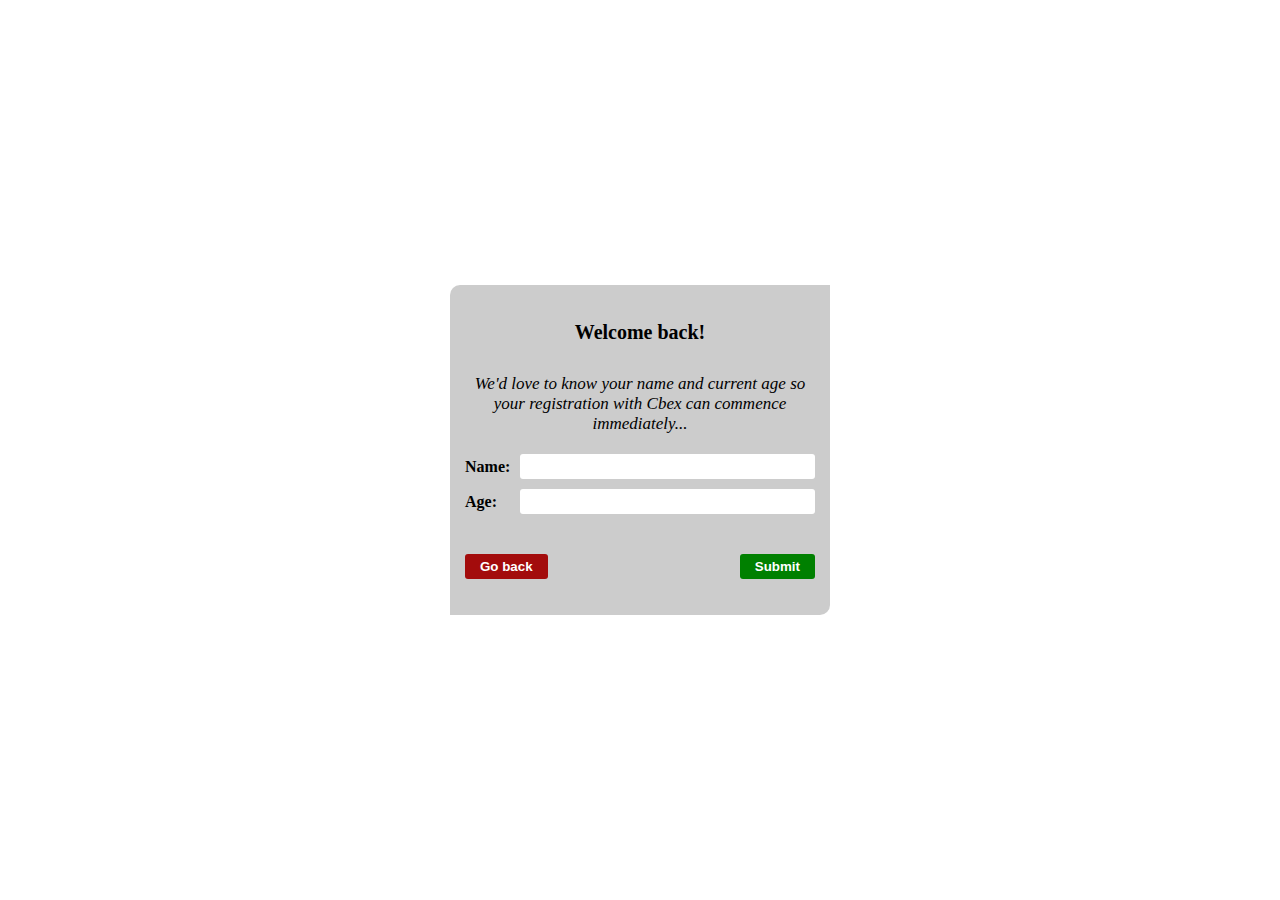
<file: assignment/index.html>
<!DOCTYPE html>
<html lang="en">
<head>
    <meta charset="UTF-8">
    <meta name="viewport" content="width=device-width, initial-scale=1.0">
    <link rel="stylesheet" href="style.css">
    <title>Document</title>
</head>
<body>
    <div class="container">
        <div class="bigText">Welcome back!
        </div>
        <div class="containerHolder">
            <div class="smallText"> We'd love to know your name and current age so your registration with Cbex can commence immediately...</div>
            <div class="inputDiv">
                <div class="inputs">
                    <span class="label">Name:</span>
                    <input type="text" class="name">
                </div>
                <div class="inputs">
                    <span class="label">Age:</span>
                    <input type="number" class="age">
                </div>
               
            </div>
            <div class="buttonDiv">
                <button class="goBack">Go back</button>
            <button class="submit">Submit</button>
            </div>
        </div>
      
        
        
    </div>
    <script src="./index.js"> </script>
</body>
</html>
</file>
<file: assignment/style.css>
*{
    padding: 0;
    margin: 0;
}
body{
    width: full;
    height: 100vh;
    display: flex;
    flex-direction: column;
    justify-content: center;
    align-items: center;
}
.container{
    width: 350px;
    height: 300px;
    padding: 15px;
    background-color: rgb(204, 204, 204);
    border-top-left-radius: 10px;
    border-bottom-right-radius: 10px;
    display: flex;
    flex-direction: column;
    justify-content: center;
    align-items: center;
    
}
.bigText{
    display: flex;
    justify-content: center;
    margin-bottom: 30px;
    font-size: 20px;
    font-weight: bold;
    font-family: cursive;
}
.smallText{
    font-size: 17px;
    margin-bottom: 20px;
    font-family: 'Times New Roman', Times, serif;
    font-style: italic;
    text-align: center;
}
.inputDiv{
    gap: 10px;
    display: flex;
    flex-direction: column;
}
.inputs{
    width: 100%;
    gap: 10px;
display: flex;
align-items: center;
font-weight: 600;
}
.name{
    width: 100%;
    height: 25px;
    border-radius: 3px;
    border: none;
    outline: none;
    padding-left: 10px;
}
.age{
    width: 100%;
    height: 25px;
    border-radius: 3px;
    border: none;
    margin-left: 13px;
    outline: none;
    padding-left: 10px;
}
.buttonDiv{
    margin-top: 40px;
    display: flex;
    justify-content: space-between;
}
.goBack{
    padding: 5px 15px;
    border: none;
    border-radius: 3px;
    background-color: rgb(163, 12, 12);
    color: white;
    cursor: pointer; 
    font-weight: 600;
}
.submit{
    padding: 5px 15px;
    background-color: green;
    border: none;
    font-weight: 600;
    border-radius: 3px;
    color: white;
    cursor: pointer;
}
</file>
